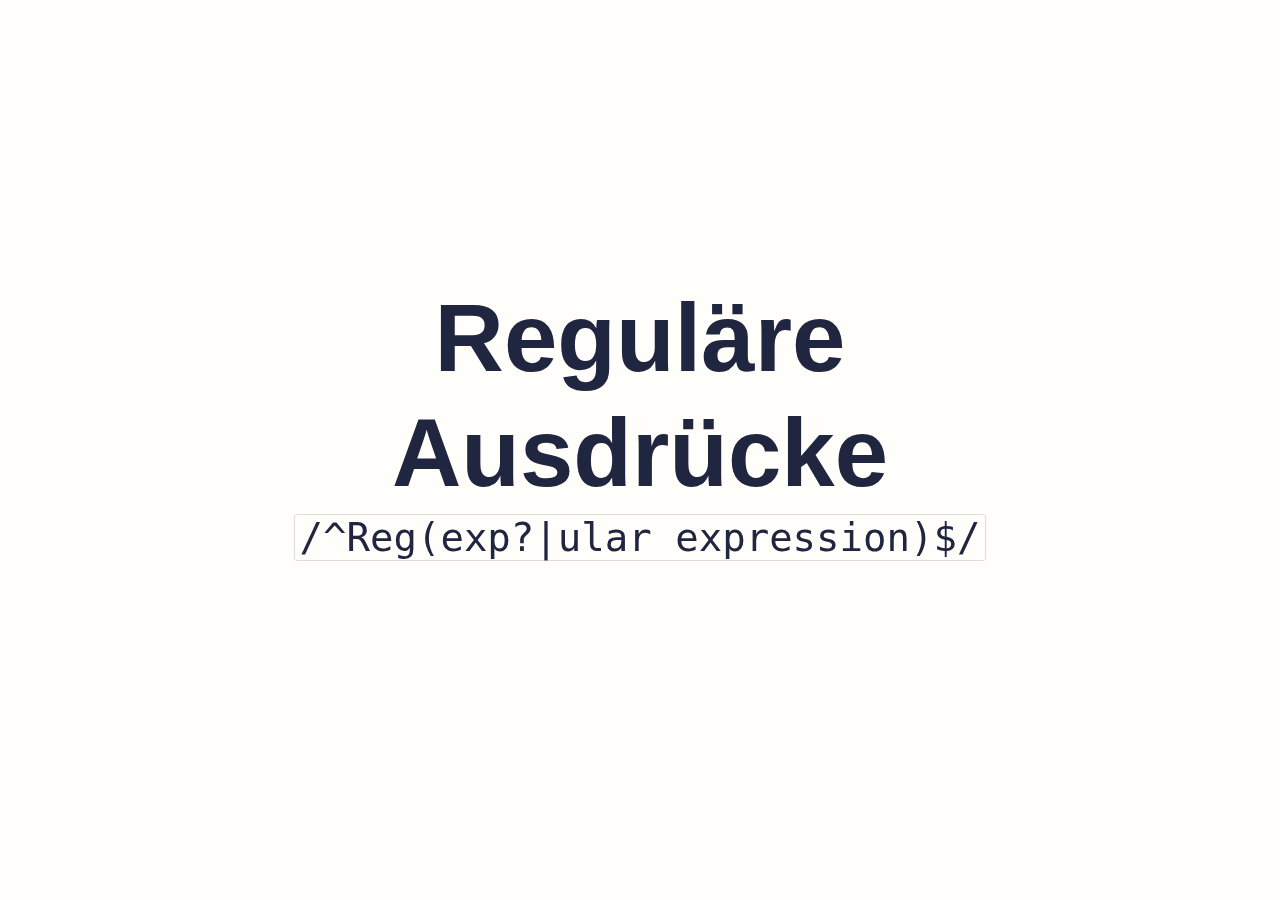
<file: index.html>
<!doctype html>
<html>
<head>
  <meta charset="utf-8">
  <meta name="viewport" content="width=device-width, initial-scale=1.0, maximum-scale=1.0, user-scalable=0">
  <title>Reguläre Ausdrücke</title>
  <style type="text/css">
    body {
  font-family: 'Helvetica Neue', Helvetica, Arial, sans-serif;
  color: #222;
  background-color: #f7f7f7;
  font-size: 100%;
}

.slide {
  position: absolute;
  top: 0; bottom: 0;
  left: 0; right: 0;
}

.slide-content {
  width: 800px;
  height: 600px;
  overflow: hidden;
  margin: 80px auto 0 auto;
  padding: 30px;

  font-weight: 200;
  font-size: 200%;
  line-height: 1.375;
}

.controls {
  position: absolute;
  bottom: 20px;
  left: 20px;
}

.arrow {
  width: 0; height: 0;
  border: 30px solid #333;
  float: left;
  margin-right: 30px;

  -webkit-touch-callout: none;
  -webkit-user-select: none;
  -khtml-user-select: none;
  -moz-user-select: none;
  -ms-user-select: none;
  user-select: none;
}

.prev {
  border-top-color: transparent;
  border-bottom-color: transparent;
  border-left-color: transparent;

  border-left-width: 0;
  border-right-width: 50px;
}

.next {
  border-top-color: transparent;
  border-bottom-color: transparent;
  border-right-color: transparent;

  border-left-width: 50px;
  border-right-width: 0;
}

.prev:hover {
  border-right-color: #888;
  cursor: pointer;
}

.next:hover {
  border-left-color: #888;
  cursor: pointer;
}

h1 {
  font-size: 300%;
  line-height: 1.2;
  text-align: center;
  margin: 170px 0 0;
}

h2 {
  font-size: 100%;
  line-height: 1.2;
  margin: 5px 0;
  text-align: center;
  font-weight: 200;
}

h3 {
  font-size: 140%;
  line-height: 1.2;
  border-bottom: 1px solid #aaa;
  margin: 0;
  padding-bottom: 15px;
}

ul {
  padding: 20px 0 0 60px;
  font-weight: 200;
  line-height: 1.375;
}

.author h1 {
  font-size: 170%;
  font-weight: 200;
  text-align: center;
  margin-bottom: 30px;
}

.author h3 {
  font-weight: 100;
  text-align: center;
  font-size: 95%;
  border: none;
}

a {
  text-decoration: none;
  color: #44a4dd;
}

a:hover {
  color: #66b5ff;
}

pre {
  font-size: 60%;
  line-height: 1.3;
}

.progress {
  position: fixed;
  top: 0; left: 0; right: 0;
  height: 3px;
}

.progress-bar {
  width: 0%;
  height: 3px;
  background-color: #b4b4b4;

  -webkit-transition: width 0.05s ease-out;
  -moz-transition: width 0.05s ease-out;
  -o-transition: width 0.05s ease-out;
  transition: width 0.05s ease-out;
}

.hidden {
  display: none;
}

@media (max-width: 850px) {

  body {
    font-size: 70%;
  }

  .slide-content {
    width: auto;
  }

  img {
    width: 100%;
  }

  h1 {
    margin-top: 120px;
  }

  .prev, .prev:hover {
    border-right-color: rgba(135, 135, 135, 0.5);
  }

  .next, .next:hover {
    border-left-color: rgba(135, 135, 135, 0.5);
  }
}

@media (max-width: 480px) {
  body {
    font-size: 50%;
    overflow: hidden;
  }

  .slide-content {
    padding: 10px;
    margin-top: 10px;
    height: 340px;
  }

  h1 {
    margin-top: 50px;
  }

  ul {
    padding-left: 25px;
  }
}

@media print {
  * {
    -webkit-print-color-adjust: exact;
  }

  @page {
    size: letter;
  }

  .hidden {
    display: inline;
  }

  html {
    width: 100%;
    height: 100%;
    overflow: visible;
  }

  body {
    margin: 0 auto !important;
    border: 0;
    padding: 0;
    float: none !important;
    overflow: visible;
    background: none !important;
    font-size: 52%;
  }

  .progress, .controls {
    display: none;
  }

  .slide {
    position: static;
  }

  .slide-content {
    border: 1px solid #222;
    margin-top: 0;
    margin-bottom: 40px;
    height: 3.5in;
    overflow: visible;
  }

  .slide:nth-child(even) {
    /* 2 slides per page */
    page-break-before: always;
  }
}

/*
github.com style (c) Vasily Polovnyov <vast@whiteants.net>
*/

code, pre {
  border: 1px solid #ddd;
  border-radius: 3px;
  overflow: auto;
  padding: 6px 10px;
}

code {
  padding: 0 5px;
}

pre>code {
  margin: 0; padding: 0;
  border: none;
  background: transparent;
}

pre .comment,
pre .template_comment,
pre .diff .header,
pre .javadoc {
  color: #998;
  font-style: italic
}

pre .keyword,
pre .css .rule .keyword,
pre .winutils,
pre .javascript .title,
pre .nginx .title,
pre .subst,
pre .request,
pre .status {
  color: #333;
  font-weight: bold
}

pre .number,
pre .hexcolor,
pre .ruby .constant {
  color: #099;
}

pre .string,
pre .tag .value,
pre .phpdoc,
pre .tex .formula {
  color: #d14
}

pre .title,
pre .id {
  color: #900;
  font-weight: bold
}

pre .javascript .title,
pre .lisp .title,
pre .clojure .title,
pre .subst {
  font-weight: normal
}

pre .class .title,
pre .haskell .type,
pre .vhdl .literal,
pre .tex .command {
  color: #458;
  font-weight: bold
}

pre .tag,
pre .tag .title,
pre .rules .property,
pre .django .tag .keyword {
  color: #000080;
  font-weight: normal
}

pre .attribute,
pre .variable,
pre .lisp .body {
  color: #008080
}

pre .regexp {
  color: #009926
}

pre .class {
  color: #458;
  font-weight: bold
}

pre .symbol,
pre .ruby .symbol .string,
pre .lisp .keyword,
pre .tex .special,
pre .prompt {
  color: #990073
}

pre .built_in,
pre .lisp .title,
pre .clojure .built_in {
  color: #0086b3
}

pre .preprocessor,
pre .pi,
pre .doctype,
pre .shebang,
pre .cdata {
  color: #999;
  font-weight: bold
}

pre .deletion {
  background: #fdd
}

pre .addition {
  background: #dfd
}

pre .diff .change {
  background: #0086b3
}

pre .chunk {
  color: #aaa
}

body {
	background-color: #FFFEFA;
	color: #202540;
	
	font-family: Arial, sans-serif;
}

.progress-bar{
	background: #E2001A;
	height: 5px;
}

table{
	width: 100%;
	border-collapse: collapse;
}

td, th{
	padding: 10px;
	border: 1px solid black;
	font-weight: normal;
	text-align: center;
}

blockquote{
	border-left: 10px solid #eee;
	margin-left: 0;
	padding-left: 20px;
	color: #aaa;
	font-style: italic;
}

pre code,
code{
	font-size: 150% !important;
}
  </style>
</head>
<body>
    <div class="progress">
    <div class="progress-bar"></div>
  </div>

  <div class="slide" id="slide-1">
    <section class="slide-content"><h1 id="regul-re-ausdr-cke">Reguläre Ausdrücke</h1>
<h2 id="-reg-exp-ular-expression-"><code>/^Reg(exp?|ular expression)$/</code></h2>
</section>
  </div>
  <div class="slide hidden" id="slide-2">
    <section class="slide-content"><h1 id="zu-mir">Zu mir</h1>
<h2 id="konstantin-kobs">Konstantin Kobs</h2>
</section>
  </div>
  <div class="slide hidden" id="slide-3">
    <section class="slide-content"><h1 id="organisation">Organisation</h1>
</section>
  </div>
  <div class="slide hidden" id="slide-4">
    <section class="slide-content"><h3 id="agenda">Agenda</h3>
<ol>
<li>Was sind Reguläre Ausdrücke?</li>
<li>Syntax</li>
<li>Vorteile und Nachteile</li>
<li>Praktische Anwendungen</li>
<li>Wie funktionieren Reguläre Ausdrücke?</li>
<li><em>Endliche Automaten und Reguläre Ausdrücke</em></li>
</ol>
</section>
  </div>
  <div class="slide hidden" id="slide-5">
    <section class="slide-content"><h3 id="was-sind-regul-re-ausdr-cke-">Was sind Reguläre Ausdrücke?</h3>
<blockquote>
<p>A way to describe a set of strings.</p>
<p><small>- Lea Verou</small></p>
</blockquote>
</section>
  </div>
  <div class="slide hidden" id="slide-6">
    <section class="slide-content"><h1 id="beispiele">Beispiele</h1>
</section>
  </div>
  <div class="slide hidden" id="slide-7">
    <section class="slide-content"><h3 id="informationen-in-mails">Informationen in Mails</h3>
<p><img src="bilder/Email.png" alt="Mail URLs und Telefonnummern"></p>
</section>
  </div>
  <div class="slide hidden" id="slide-8">
    <section class="slide-content"><h3 id="mail-validierung-auf-webseiten">Mail Validierung auf Webseiten</h3>
<p><img src="bilder/Anmeldung.png" alt="Mail Validierung"></p>
</section>
  </div>
  <div class="slide hidden" id="slide-9">
    <section class="slide-content"><h3 id="code-highlighting">Code Highlighting</h3>
<p><img src="bilder/SyntaxHighlighting.png" alt="Mail Validierung"></p>
</section>
  </div>
  <div class="slide hidden" id="slide-10">
    <section class="slide-content"><h3 id="wo-findet-man-sie-noch-">Wo findet man sie noch?</h3>
<ul>
<li>Compiler <em>(Quelltext in Tokens aufteilen)</em></li>
<li><em>Suchen und Ersetzen</em> in Text Editoren/Open Office</li>
<li>Autovervollständigung</li>
</ul>
</section>
  </div>
  <div class="slide hidden" id="slide-11">
    <section class="slide-content"><h3 id="was-sind-regul-re-ausdr-cke-">Was sind Reguläre Ausdrücke?</h3>
<blockquote>
<p>Sie beschreiben eine Syntax und können
überprüfen, ob diese Syntax in einem Text vorkommt
oder erfüllt ist.</p>
</blockquote>
</section>
  </div>
  <div class="slide hidden" id="slide-12">
    <section class="slide-content"><h3 id="anwendungsf-lle">Anwendungsfälle</h3>
<ol>
<li>Informationen aus Text herausfiltern</li>
<li>Text auf eine bestimmte Syntax hin überprüfen</li>
<li>Vorkommnisse suchen und ersetzen</li>
</ol>
</section>
  </div>
  <div class="slide hidden" id="slide-13">
    <section class="slide-content"><p><code>/^Reg(exp?|ular expression)$/</code></p>
<p>Erkennt:</p>
<ul>
<li>&quot;Regex&quot;</li>
<li>&quot;Regexp&quot;</li>
<li>&quot;Regular expression&quot;</li>
</ul>
</section>
  </div>
  <div class="slide hidden" id="slide-14">
    <section class="slide-content"><h1 id="syntax">Syntax</h1>
</section>
  </div>
  <div class="slide hidden" id="slide-15">
    <section class="slide-content"><h3 id="aufbau">Aufbau</h3>
<p><code>/Pattern/Flags</code></p>
</section>
  </div>
  <div class="slide hidden" id="slide-16">
    <section class="slide-content"><h1 id="-regexr-com-http-regexr-com-"><a href="http://regexr.com">regexr.com</a></h1>
</section>
  </div>
  <div class="slide hidden" id="slide-17">
    <section class="slide-content"><h3 id="pattern-1-">Pattern (1)</h3>
<ul>
<li>Buchstaben und Zahlen matchen sich selbst</li>
<li>Mehrere Möglichkeiten mit <code>|</code></li>
<li>Gruppen mit Klammern <code>( )</code></li>
<li>Geschweifte Klammern <code>{min,max}</code> oder <code>{anzahl}</code></li>
<li>Eckige Klammern <code>[ ]</code> wählen ein Zeichen daraus aus</li>
<li>Ranges, zum Beispiel <code>[a-z]</code></li>
<li>Sonderzeichen müssen mit Backslash escaped werden</li>
</ul>
</section>
  </div>
  <div class="slide hidden" id="slide-18">
    <section class="slide-content"><h3 id="aufgabe-1-telefonnummern-">Aufgabe 1 <em>(Telefonnummern)</em></h3>
<p>Schreiben Sie einen Regulären Ausdruck, der Telefonnummern in einem Text findet.</p>
</section>
  </div>
  <div class="slide hidden" id="slide-19">
    <section class="slide-content"><h3 id="fragen-beim-schreiben-regul-rer-ausdr-cke">Fragen beim Schreiben Regulärer Ausdrücke</h3>
<ol>
<li>Welche Zeichenketten sollen/sollen <strong>nicht</strong> gefunden werden?</li>
<li>Wie ist das zu findende Muster aufgebaut?</li>
<li>Kann man überhaupt den <em>perfekten</em> Ausdruck für diese Anwendung schreiben?</li>
<li>Muss der Ausdruck noch spezifischer werden...</li>
<li>oder reicht er im gegebenen Kontext aus?</li>
</ol>
</section>
  </div>
  <div class="slide hidden" id="slide-20">
    <section class="slide-content"><h3 id="aufgabe-2-durch-20-teilbar-">Aufgabe 2 <em>(Durch 20 teilbar)</em></h3>
<p>Schreiben Sie einen Regulären Ausdruck, der eine Zahl auf die Teilbarkeit mit 20 prüft.</p>
</section>
  </div>
  <div class="slide hidden" id="slide-21">
    <section class="slide-content"><h3 id="flags">Flags</h3>
<ul>
<li><code>g</code> <em>(global)</em>: Sucht alle Vorkommnisse</li>
<li><code>i</code> <em>(ignore case)</em>: Nicht mehr auf Groß- und Kleinschreibung achten</li>
<li><code>m</code> <em>(multiline)</em>: <code>^</code> und <code>$</code> beziehen sich nicht auf den Anfang und das Ende des <strong>Strings</strong>, sondern jeder <strong>Zeile</strong>.</li>
</ul>
</section>
  </div>
  <div class="slide hidden" id="slide-22">
    <section class="slide-content"><h3 id="aufgabe-3-internet-adressen-">Aufgabe 3 <em>(Internet-Adressen)</em></h3>
<p>Schreiben Sie einen Regulären Ausdruck, der in einem Text Internet-Adressen findet.</p>
</section>
  </div>
  <div class="slide hidden" id="slide-23">
    <section class="slide-content"><h3 id="pattern-2-">Pattern (2)</h3>
<ul>
<li><code>.</code> matcht jedes Zeichen <em>(bis auf neue Zeilen)</em></li>
<li><code>+ = {1,}</code>, <code>* = {0,}</code> und <code>? = {0,1}</code></li>
<li><code>[^a]</code> bedeutet: Jedes Zeichen außer <code>a</code></li>
<li><code>^</code> und <code>$</code>: Anfang und Ende der Zeichenkette</li>
<li><code>\d = [0-9]</code>; <code>\D = [^\d]</code></li>
<li><code>\w = [a-zA-Z0-9]</code>; <code>\W = [^\w]</code></li>
<li><code>\s</code> sind Leerräume und neue Zeilen; <code>\S</code> Gegenteil</li>
<li><code>\b</code>: Wortanfänge und -enden</li>
</ul>
</section>
  </div>
  <div class="slide hidden" id="slide-24">
    <section class="slide-content"><h3 id="aufgabe-4-datumsangaben-">Aufgabe 4 <em>(Datumsangaben)</em></h3>
<p>Schreiben Sie einen Regulären Ausdruck, der alle Datumsangaben im Abschnitt <em>&quot;Mauerfall&quot;</em> des deutschen Wikipedia-Artikels <em>&quot;Berliner Mauer&quot;</em> findet.</p>
</section>
  </div>
  <div class="slide hidden" id="slide-25">
    <section class="slide-content"><h3 id="aufgabe-5-registrierung-mit-mail-adresse-">Aufgabe 5 <em>(Registrierung mit Mail-Adresse)</em></h3>
<p>Schreiben Sie einen Regulären Ausdruck, der überprüft, ob eine Mail-Adresse eine gültige Syntax hat.</p>
</section>
  </div>
  <div class="slide hidden" id="slide-26">
    <section class="slide-content"><h3 id="aufgabe-6-ip-adressen-">Aufgabe 6 <em>(IP Adressen)</em></h3>
<p>Schreiben Sie einen Regulären Ausdruck, der eine IPv4 Adresse auf seine Syntax prüft.</p>
<p><strong>Beispiel:</strong> <code>192.168.0.1</code></p>
</section>
  </div>
  <div class="slide hidden" id="slide-27">
    <section class="slide-content"><h3 id="greedy-und-lazy-gierig-und-gen-gsam-">Greedy und Lazy <em>(Gierig und Genügsam)</em></h3>
<ul>
<li><code>+</code> und <code>*</code> sind greedy</li>
<li><code>+?</code> und <code>*?</code> sind lazy</li>
</ul>
</section>
  </div>
  <div class="slide hidden" id="slide-28">
    <section class="slide-content"><h3 id="backreference">Backreference</h3>
<blockquote>
<p>Auf Teile der gefundenen Zeichenkette zurückgreifen</p>
</blockquote>
<p><code>\1</code> innerhalb eines Ausdruckes</p>
<p><code>$1</code> beim Ersetzen</p>
</section>
  </div>
  <div class="slide hidden" id="slide-29">
    <section class="slide-content"><h1 id="vorteile-und-nachteile">Vorteile und Nachteile</h1>
</section>
  </div>
  <div class="slide hidden" id="slide-30">
    <section class="slide-content"><h3 id="vorteile">Vorteile</h3>
<ul>
<li>Schnell änderbar</li>
<li>Universell</li>
<li>In vielen Programmiersprachen Standard</li>
</ul>
</section>
  </div>
  <div class="slide hidden" id="slide-31">
    <section class="slide-content"><h3 id="nachteile">Nachteile</h3>
<ul>
<li>Leicht unübersichtlich</li>
<li>Schnell fehlerhafte Übereinstimmungen <em>(false positives)</em></li>
<li>Langsam durch <em>Backtracking</em></li>
</ul>
</section>
  </div>
  <div class="slide hidden" id="slide-32">
    <section class="slide-content"><h1 id="wie-funktioniert-s-">Wie funktioniert&#39;s?</h1>
</section>
  </div>
  <div class="slide hidden" id="slide-33">
    <section class="slide-content"><h3 id="backtracking">Backtracking</h3>
<blockquote>
<p>Wie findet der Computer überhaupt alle Vorkommnisse des Ausdruckes?</p>
</blockquote>
<p><em>Beispiel:</em> <code>/a+aab/</code></p>
</section>
  </div>
  <div class="slide hidden" id="slide-34">
    <section class="slide-content"><h3 id="abschlussprojekt-markdown">Abschlussprojekt: Markdown</h3>
<ul>
<li>Text zu HTML</li>
<li>Für Menschen einfach zu lesen</li>
<li>Leichte Syntax</li>
</ul>
</section>
  </div>
  <div class="slide hidden" id="slide-35">
    <section class="slide-content"><p><code># Überschrift</code></p>
<p><code>## Zweite Überschrift</code></p>
<p><code>*Kursiv*</code> &gt; <em>Kursiv</em></p>
<p><code>**Fett**</code> &gt; <strong>Fett</strong></p>
<p><code>[Link](http://google.de)</code> &gt; <a href="http://google.de">Link</a></p>
<p><code>![Bild](bilder/bild.png)</code> &gt; <img src="bilder/bild.png" alt="Bild"></p>
</section>
  </div>
  <div class="slide hidden" id="slide-36">
    <section class="slide-content"><h1 id="endliche-automaten">Endliche Automaten</h1>
</section>
  </div>
  <div class="slide hidden" id="slide-37">
    <section class="slide-content"><h3 id="links">Links</h3>
<ul>
<li><a href="http://www.regexcrosswords.com/">RegEx Crosswords</a></li>
<li><a href="https://github.com/talyssonoc/CommonRegexJS">Common RegEx JS</a></li>
<li><a href="https://www.youtube.com/watch?v=EkluES9Rvak">Demystifying Regular Expressions</a></li>
<li><a href="https://developer.mozilla.org/de/docs/Web/JavaScript/Reference/Global_Objects/RegExp">JavaScript RegEx Referenz</a></li>
</ul>
</section>
  </div>
  <div class="slide hidden" id="slide-38">
    <section class="slide-content"><div class="author">
  <h1 class="name">Konstantin Kobs</h1>
    <h3 class="twitter">
      <a href="http://twitter.com/@konstantinkobs">@konstantinkobs</a>
    </h3>
    <h3 class="url">
      <a href="http://kobs.it">http://kobs.it</a>
    </h3>
</div>
</section>
  </div>



  <script type="text/javascript">
    /**
 * Returns the current page number of the presentation.
 */
function currentPosition() {
  return parseInt(document.querySelector('.slide:not(.hidden)').id.slice(6));
}


/**
 * Navigates forward n pages
 * If n is negative, we will navigate in reverse
 */
function navigate(n) {
  var position = currentPosition();
  var numSlides = document.getElementsByClassName('slide').length;

  /* Positions are 1-indexed, so we need to add and subtract 1 */
  var nextPosition = (position - 1 + n) % numSlides + 1;

  /* Normalize nextPosition in-case of a negative modulo result */
  nextPosition = (nextPosition - 1 + numSlides) % numSlides + 1;

  document.getElementById('slide-' + position).classList.add('hidden');
  document.getElementById('slide-' + nextPosition).classList.remove('hidden');

  updateProgress();
  updateURL();
  updateTabIndex();
}


/**
 * Updates the current URL to include a hashtag of the current page number.
 */
function updateURL() {
  window.history.replaceState({} , null, '#' + currentPosition());
}


/**
 * Sets the progress indicator.
 */
function updateProgress() {
  var progressBar = document.querySelector('.progress-bar');

  if (progressBar !== null) {
    var numSlides = document.getElementsByClassName('slide').length;
    var position = currentPosition() - 1;
    var percent = (numSlides === 1) ? 100 : 100 * position / (numSlides - 1);
    progressBar.style.width = percent.toString() + '%';
  }
}


/**
 * Removes tabindex property from all links on the current slide, sets
 * tabindex = -1 for all links on other slides. Prevents slides from appearing
 * out of control.
 */
function updateTabIndex() {
  var allLinks = document.querySelectorAll('.slide a');
  var position = currentPosition();
  var currentPageLinks = document.getElementById('slide-' + position).querySelectorAll('a');
  var i;

  for (i = 0; i < allLinks.length; i++) {
    allLinks[i].setAttribute('tabindex', -1);
  }

  for (i = 0; i < currentPageLinks.length; i++) {
    currentPageLinks[i].removeAttribute('tabindex');
  }
}

/**
 * Determines whether or not we are currently in full screen mode
 */
function isFullScreen() {
  return document.fullscreenElement ||
         document.mozFullScreenElement ||
         document.webkitFullscreenElement ||
         document.msFullscreenElement;
}

/**
 * Toggle fullScreen mode on document element.
 * Works on chrome (>= 15), firefox (>= 9), ie (>= 11), opera(>= 12.1), safari (>= 5).
 */
function toggleFullScreen() {
  /* Convenient renames */
  var docElem = document.documentElement;
  var doc = document;

  docElem.requestFullscreen =
      docElem.requestFullscreen ||
      docElem.msRequestFullscreen ||
      docElem.mozRequestFullScreen ||
      docElem.webkitRequestFullscreen.bind(docElem, Element.ALLOW_KEYBOARD_INPUT);

  doc.exitFullscreen =
      doc.exitFullscreen ||
      doc.msExitFullscreen ||
      doc.mozCancelFullScreen ||
      doc.webkitExitFullscreen;

  isFullScreen() ? doc.exitFullscreen() : docElem.requestFullscreen();
}

document.addEventListener('DOMContentLoaded', function () {
  // Update the tabindex to prevent weird slide transitioning
  updateTabIndex();

  // If the location hash specifies a page number, go to it.
  var page = window.location.hash.slice(1);
  if (page) {
    navigate(parseInt(page) - 1);
  }

  document.onkeydown = function (e) {
    var kc = e.keyCode;

    // left, down, H, J, backspace, PgUp - BACK
    // up, right, K, L, space, PgDn - FORWARD
    // enter - FULLSCREEN
    if (kc === 37 || kc === 40 || kc === 8 || kc === 72 || kc === 74 || kc === 33) {
      navigate(-1);
    } else if (kc === 38 || kc === 39 || kc === 32 || kc === 75 || kc === 76 || kc === 34) {
      navigate(1);
    } else if (kc === 13) {
      toggleFullScreen();
    }
  };

  if (document.querySelector('.next') && document.querySelector('.prev')) {
    document.querySelector('.next').onclick = function (e) {
      e.preventDefault();
      navigate(1);
    };

    document.querySelector('.prev').onclick = function (e) {
      e.preventDefault();
      navigate(-1);
    };
  }
});


  </script>
</body>
</html>
</file>
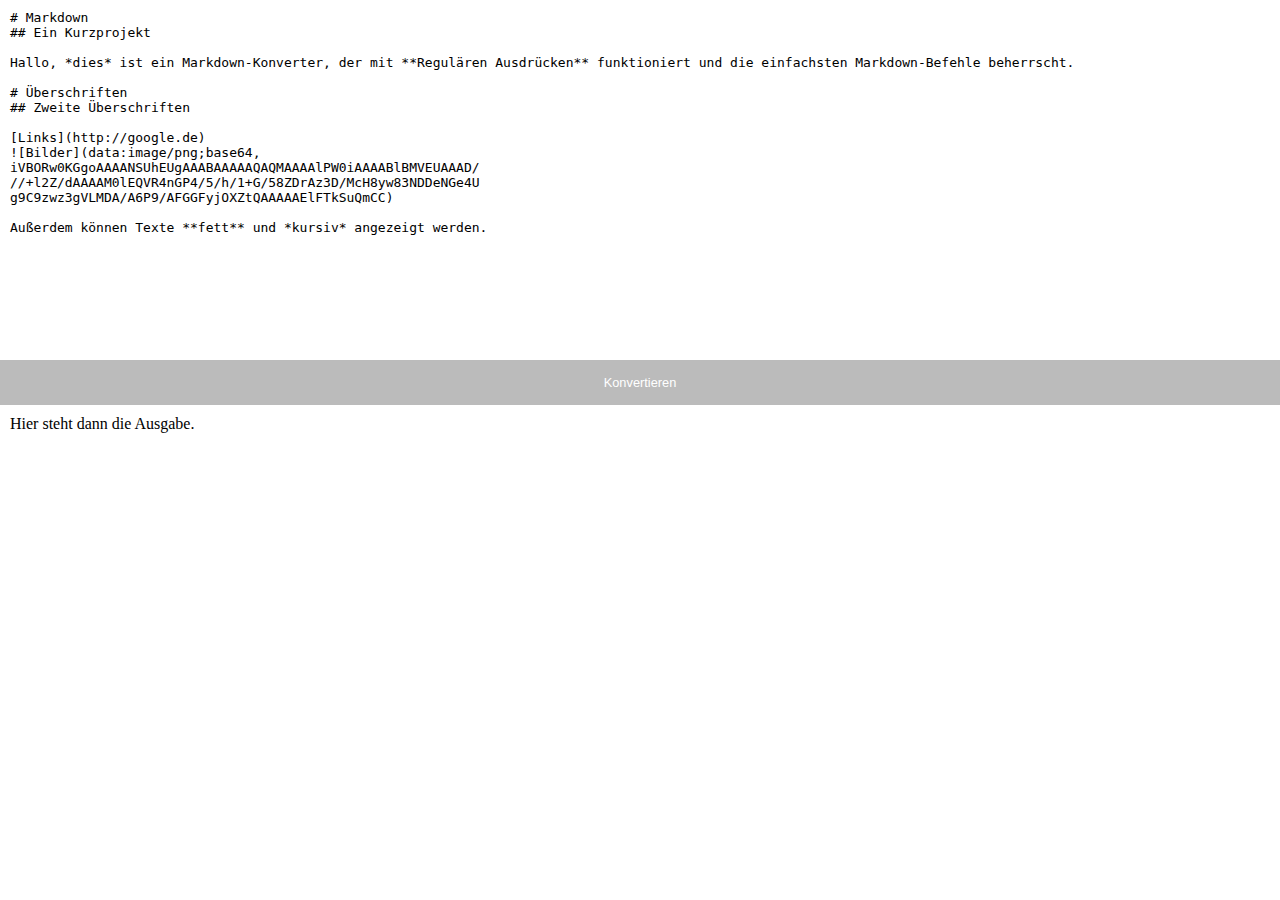
<file: Markdown Projekt/markdown.html>
<!DOCTYPE html>
<html lang="de">
    <head>
        <title>Markdown Konverter</title>
        <meta charset="utf-8">
        
        <style>
            *{
                margin: 0;
                padding: 0;
                
                box-sizing: border-box;
            }
            html, body{
                height: 100%;
            }
            #input{
                display: block;
                width: 100%;
                height: 40%;
                
                padding: 10px;
                
                font-family: monospace;
                font-size: 100%;
                
                outline: 0;
                border: 0;
                
                resize: none;
            }
            #konvertieren{
                display: block;
                width: 100%;
                height: 5%;
                
                background: #bbb;
                color: white;
                
                font-size: 80%;
                
                border: 0;
                outline: 0;
                
                cursor: pointer;
            }
            #output{
                padding: 10px;
                overflow: auto;
                height: 55%;
            }
        </style>
    </head>
    <body>
        
        <!-- Eingabefeld -->
        <textarea id="input" cols="30" rows="10"># Markdown
## Ein Kurzprojekt

Hallo, *dies* ist ein Markdown-Konverter, der mit **Regulären Ausdrücken** funktioniert und die einfachsten Markdown-Befehle beherrscht.

# Überschriften
## Zweite Überschriften

[Links](http://google.de)
![Bilder](data:image/png;base64,
iVBORw0KGgoAAAANSUhEUgAAABAAAAAQAQMAAAAlPW0iAAAABlBMVEUAAAD/
//+l2Z/dAAAAM0lEQVR4nGP4/5/h/1+G/58ZDrAz3D/McH8yw83NDDeNGe4U
g9C9zwz3gVLMDA/A6P9/AFGGFyjOXZtQAAAAAElFTkSuQmCC)

Außerdem können Texte **fett** und *kursiv* angezeigt werden.</textarea>
        
        <!-- Button zum Umwandeln -->
        <button id="konvertieren">Konvertieren</button>
        
        <!-- Ausgabebereich -->
        <div id="output">
            Hier steht dann die Ausgabe.
        </div>
        
        <!-- JAVASCRIPT -->
        <script>
            
            // Elemente auf der Seite
            var input = document.getElementById("input"),
                output = document.getElementById("output"),
                konvertieren = document.getElementById("konvertieren");
            
            konvertieren.addEventListener("click", function(){
                // Markdown Text auslesen
                var markdown = input.value;
                
                /*****************************************
                 * 
                 * Hier den Text mit replace bearbeiten.
                 * 
                 * HINWEIS: Man kann mehrere Aufrufe der
                 *          replace-Funktion direkt
                 *          hintereinander und sogar
                 *          untereinander schreiben.
                 *          
                 *    var html = markdown.replace(...)
                 *                       .replace(...)
                 *                       .replace(...);
                 * 
                 *****************************************/
                var html =  markdown.replace(/\n/g, "<br>");
                
                
                // Fertiges HTML anzeigen
                output.innerHTML = html;
                                        
            });
            
        </script>
        
    </body>
</html>
</file>
